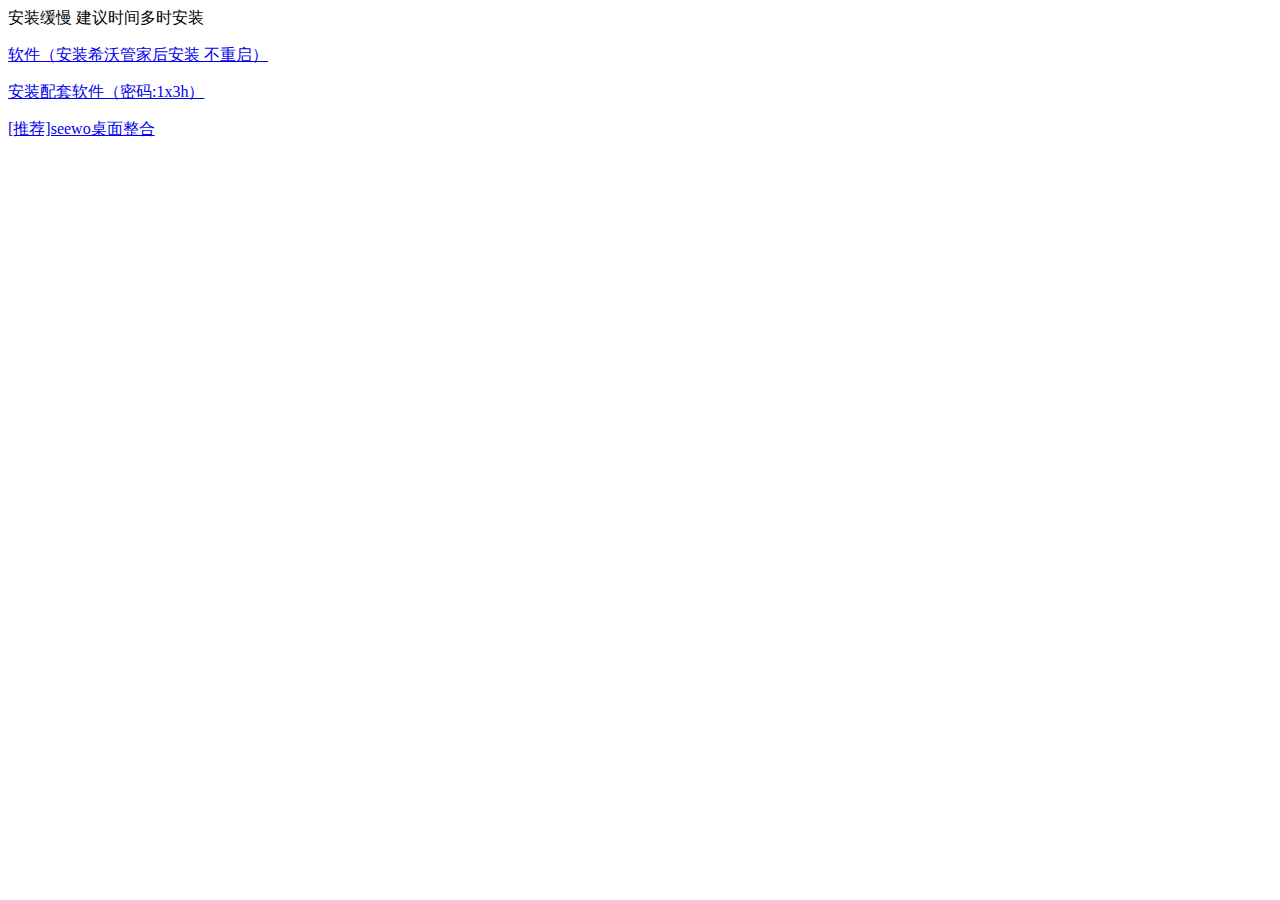
<file: seewo/index.html>
<html>
安装缓慢 建议时间多时安装</p>
<a href="https://store-g1.seewo.com/seewo-report_888ffbc046f44cfd94f9628d38603ca5?attname=SEEWO-DESKTOP_20220301_S.6.0.3.63.exe">软件（安装希沃管家后安装 不重启）</a></p>
<a href="https://tuanziaaa.lanzouu.com/ihEKq059wyqh">安装配套软件（密码:1x3h）</a></p>
<a href="https://pan.huang1111.cn/s/vKWgIE?password=11145182">[推荐]seewo桌面整合</a></p>
</html>
</file>
